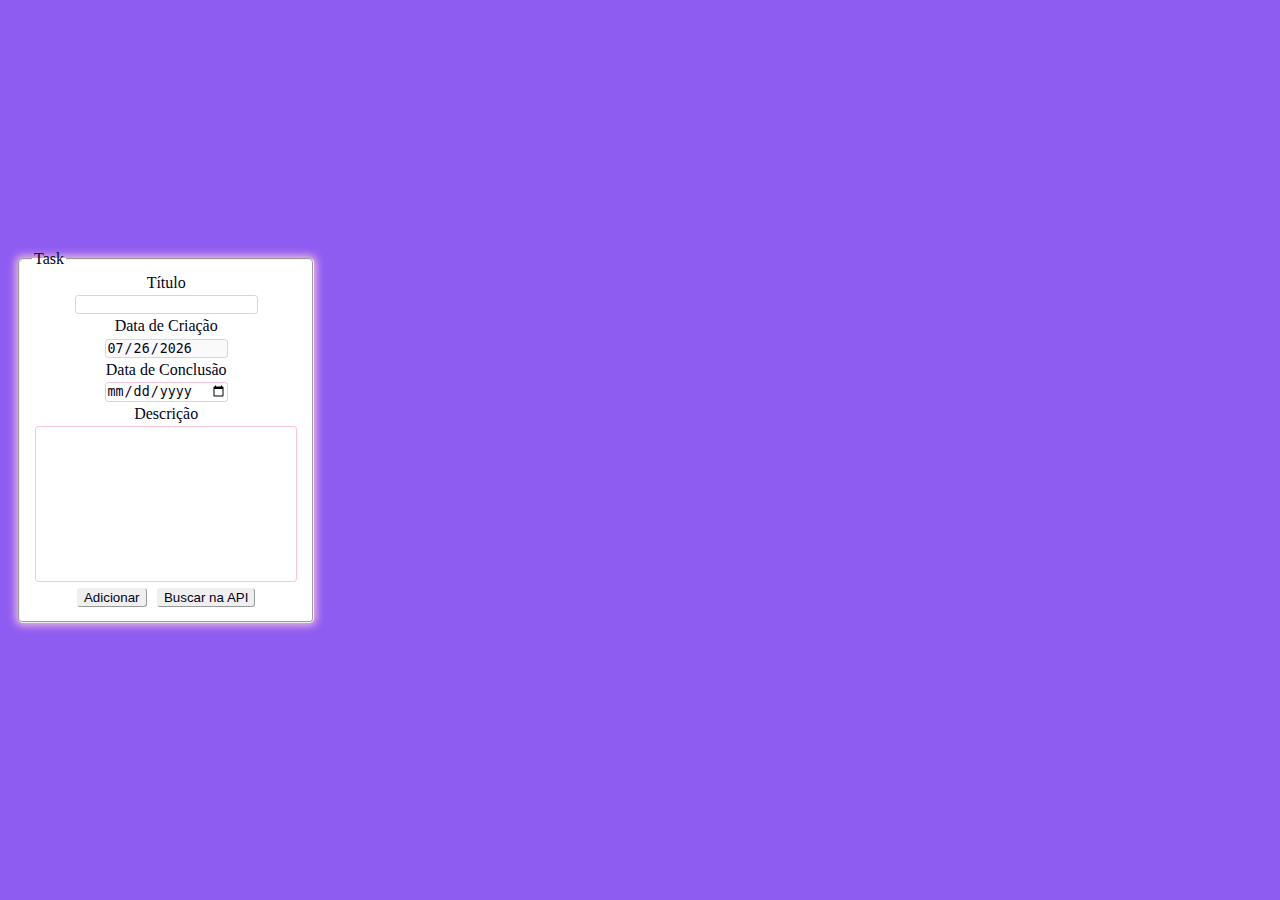
<file: checkpoint2/index.html>
<!DOCTYPE html>
<html lang="pt-br">
<head>
    <meta charset="UTF-8">
    <meta http-equiv="X-UA-Compatible" content="IE=edge">
    <meta name="viewport" content="width=device-width, initial-scale=1.0">
    <link rel="stylesheet" href="./css/style.css">
    <title>Document</title>
</head>
<body>
    <form action="" id="formularioTarefa">
        <fieldset>
            <legend>Task</legend>
            <label for="title">Título</label>
            <input type="text" name="title" id="title">
            <label for="dateCreate">Data de Criação</label>
            <input type="date" name="dateCreate" id="dateCreate" disabled>
            <label for="dateEnd">Data de Conclusão</label>
            <input type="date" name="dateEnd" id="dateEnd">
            <label for="description">Descrição</label>
            <textarea name="description" id="description" cols="30" rows="10"></textarea>
            <div>
                <input type="button" name="submit" value="Adicionar" id="submit">
                <input type="button" name="fetch"  value="Buscar na API" id="fetch">
            </div>
        </fieldset>
    </form>
    <div id="card-container" class="card-container">
        
    </div>
    <script src="./js/validacaoScript.js"></script>
    <!-- <script src="./js/card.js"></script> -->
</body>
</html>
</file>
<file: checkpoint2/css/style.css>
* {
    box-sizing: border-box;
    color: var(--text);
}
:root{
    --background: #8F5CF2;
    --card:   #6666E2;
    --border:  #F8C4DA;
    --text:     #03031b;
    
}
body{
    background-color: var(--background);
    display: flex;
    align-items:center;
    justify-content:center;   
    gap: 1rem;
    height: 97vh;
    width: fit-content;
    margin: 0;
    padding: 1rem;
}

form{
    display: flex;
}

fieldset{
    background-color:#fff;
    display: flex;
    align-items: center;
    flex-direction: column;
    border-radius: 0.3rem;
    box-shadow: 0 0 0.5rem 0.1rem var(--border);
}

fieldset :not(div):not(label):not(legend) {
    margin: 0.2rem;
    border: 1px solid var(--border);
    border-radius: 0.2rem;
}
fieldset input[type=button]{
    border: 1px outset;
}
textarea{
    resize: none;
}
.card-container{
    display: grid;
    grid-template-rows: repeat(3, minmax(0,1fr));
    grid-template-columns: repeat(auto-fil, minmax(0,1fr));
    grid-auto-flow: column;
    gap:0.75rem;
    max-height: 90vh;
}
.card,.card-body{
    display: flex;
    align-items:center;
    justify-content:center;
}

.card{
    justify-content: space-between;
    border-radius: 0.3rem;
    border: 1px solid var(--border);
    flex-direction: column;
    padding: 0.5rem;
    height: 100%;
    width:  100%;
    min-width: 12.5rem;
    gap: 0.4rem;
    background-color: #fff;
}
.card-body{
    width: 100%;
    justify-content: space-between;
}
.card-body p,.card h3{
    width: 100%;
    margin: 0;
}

.checkbox{
    display: flex;
    justify-content: center;
    flex-wrap: wrap;
}

.date-container{
    display: flex;
    align-items:center;
    justify-content:space-between;
    width: 100%;
}
.card-footer{
    display: flex;
    flex-direction: column;
}
.card-date{
    display: flex;
    width: fit-content;
    font-size: 0.7rem;
}
.delete-button{
    border-radius: 0.3rem;
    border: 1px outset var(--border);
    width: fit-content;
    align-self: center;
}
.tachado{
    text-decoration-line: line-through;
}
</file>
